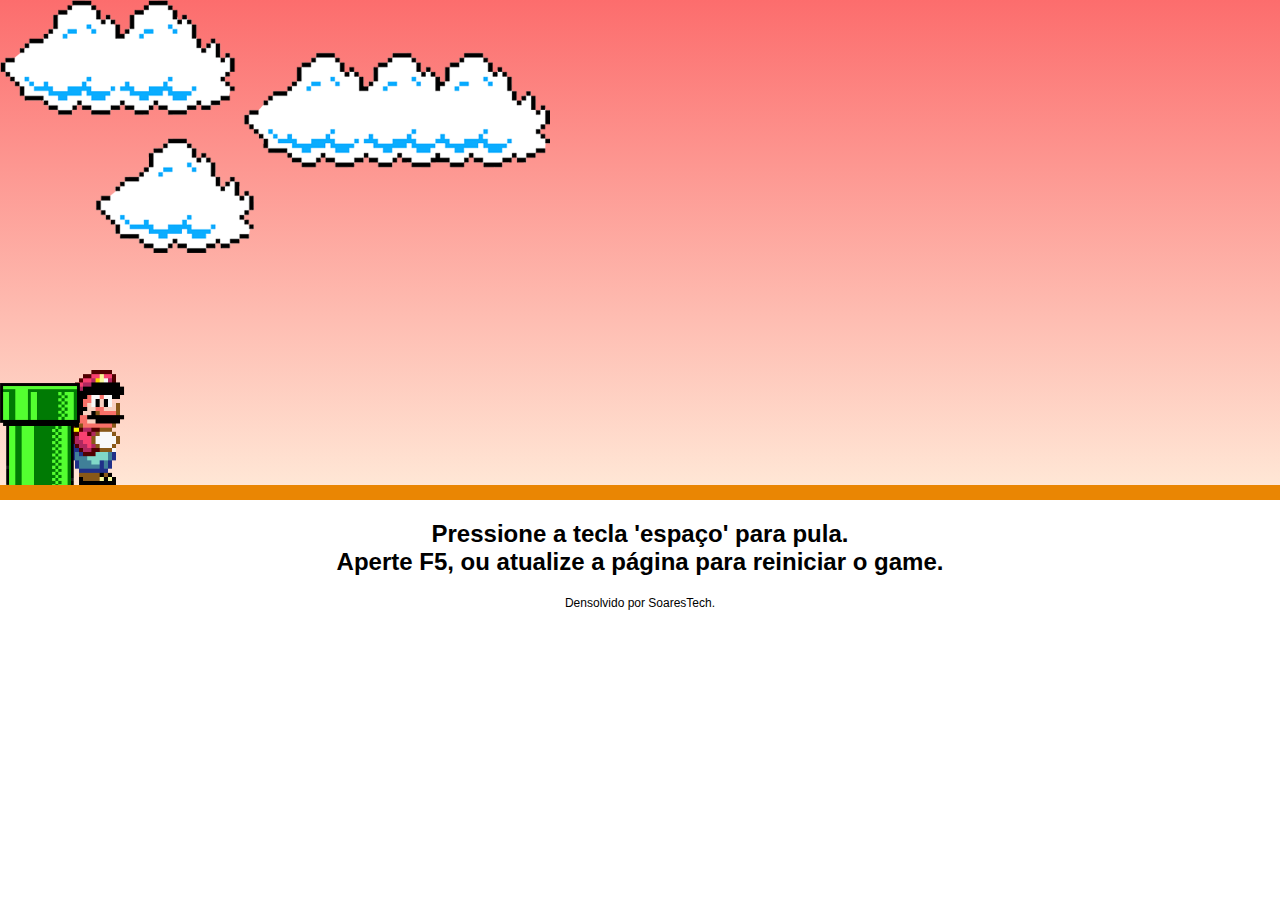
<file: index.html>
<!DOCTYPE html>
<html lang="pt-br">
<head>
    <meta charset="UTF-8">
    <meta http-equiv="X-UA-Compatible" content="IE=edge">
    <meta name="viewport" content="width=device-width, initial-scale=1.0">
    <link rel="stylesheet" href="style/style.css">
    <title>Mario Jump</title>
</head>
<body>
    <div class="game-board">
        <img src="imagens/clouds.png" class="clouds">
        <img src="imagens/mario.gif" class="mario">
        <img src="imagens/pipe.png" class="pipe">
    </div>
    <div class="dicas">

        <p>Pressione a tecla 'espaço' para pula.<br>
           Aperte F5, ou atualize a página para reiniciar o game.  
        </p>
    </div>
    <footer>
        <p id="footer">Densolvido por SoaresTech.</p>
    </footer>
    
    <script src="script/script.js"></script> 
</body>
</html>
</file>
<file: style/style.css>
*{
    margin: 0;
    padding: 0;
    box-sizing: border-box;
}
.game-board{
    width: 100%;
    height: 500px;
    border-bottom: 15px solid rgb(234, 134, 3);
    margin: 0 auto;
    position: relative;
    overflow: hidden;
    background: linear-gradient(rgba(251, 57, 57, 0.737), rgba(255, 216, 189, 0.627))
}
.pipe{
    position: absolute;
    bottom: 0;
    width: 80px;  
    animation: pipe-animation 1.5s infinite linear;
}
.mario{
    width: 150px;
    bottom: 0;
    position: absolute;

}
.jump{
    animation: jump 500ms ease-out;
}
.clouds{
    position: absolute;
    width: 550px;
    animation: nuvem-animation 15s infinite linear;
}
.dicas{
    text-align: center;
    font: bold 18pt Arial;
    padding: 20px;

}
#footer{
    text-align: center;
    font: normal 12px arial;
}

@keyframes pipe-animation{
    from {
        right: -80px;
    }
    to{
        right: 100%;
    }
}

@keyframes jump {
    0%{
        bottom: 0;
    }
    40%{
        bottom: 180px;
    }
    50% {
        bottom: 180px;
    }
    60%{
        bottom: 180px;
    }
    100% {
        bottom: 0;
     }
}

@keyframes nuvem-animation{
    from{
        right: -550px;
    }
    to{
        right: 100%;
    }
}
</file>
